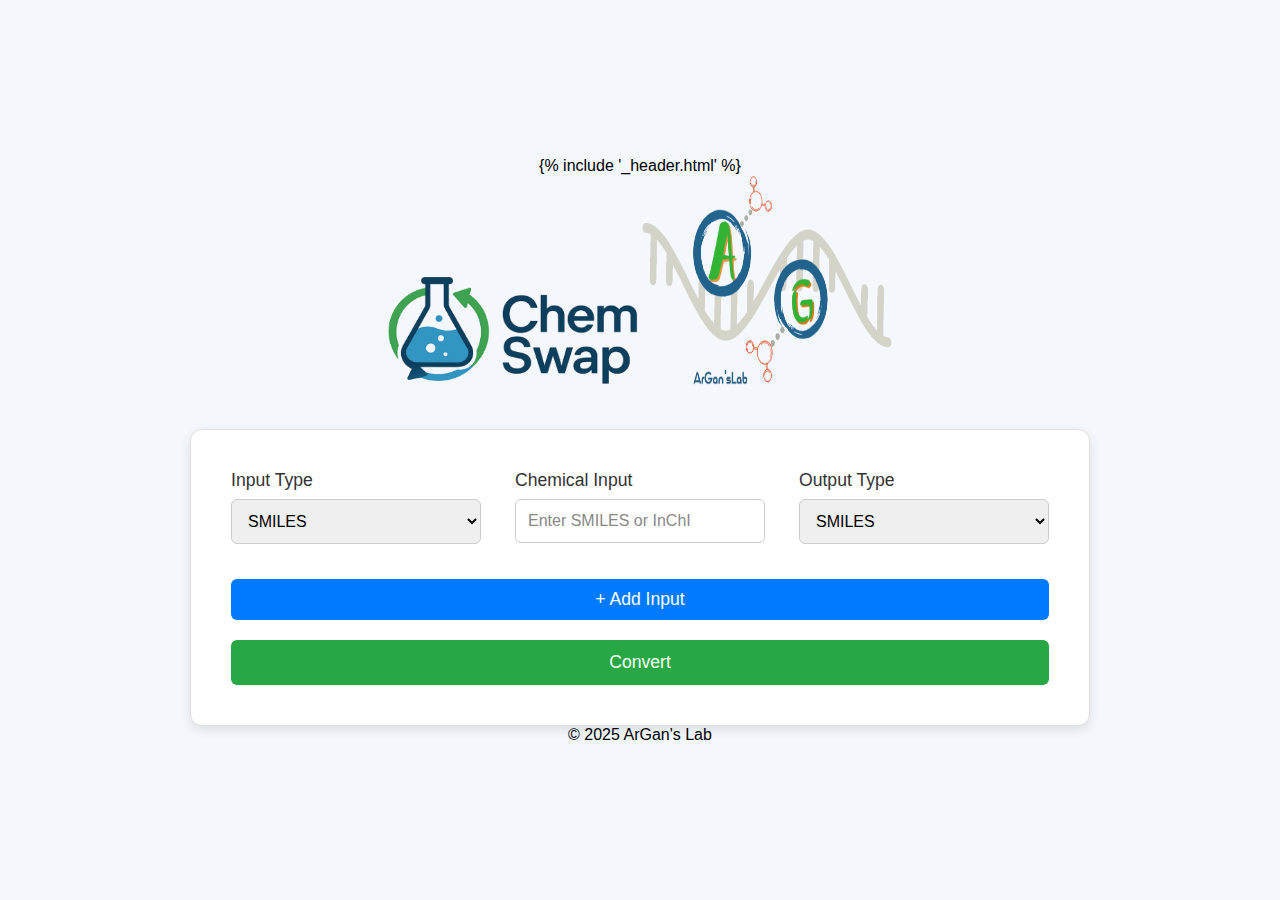
<file: templates/dashboard.html>
<!DOCTYPE html>
<html lang="en">
<head>
  <meta charset="UTF-8" />
  <meta name="viewport" content="width=device-width, initial-scale=1" />
  <title>ChemSwap</title>
  <link rel="stylesheet" href="/static/css/style.css" />
</head>
<body>
  {% include '_header.html' %}

  <div class="logo-wrapper">
    <img src="/static/images/logo.png" alt="ChemSwap Logo" width="250" height="110" />
    <img src="/static/images/arganslab-transparent-logo.png" alt="ArGansLabLogo" width="250" height="210" />
  </div>

  <div class="container">
    <div class="form-container">
      <form action="/convert" method="POST" id="conversion-form">
        <div id="input-rows">
          <div class="form-row">
            <div class="form-group">
              <label for="input_type">Input Type</label>
              <select class="input-type" name="input_type[]" required>
                <option value="SMILES">SMILES</option>
                <option value="InChi">InChI</option>
              </select>
            </div>

            <div class="form-group">
              <label for="chemical_input">Chemical Input</label>
              <input
                type="text"
                class="chemical-input"
                name="chemical_input[]"
                placeholder="Enter SMILES or InChI"
                required
              />
            </div>

            <div class="form-group output-group">
              <label for="output_type">Output Type</label>
              <select class="output-type" name="output_type[]" required>
                <option value="SMILES">SMILES</option>
                <option value="InChi">InChI</option>
                <option value="SDF">SDF</option>
                <option value="XYZ">XYZ</option>
              </select>
              <button
                type="button"
                class="delete-row-btn"
                aria-label="Delete row"
                title="Delete row"
              >
                −
              </button>
            </div>
          </div>
        </div>

        <button type="button" id="add-input-btn" class="add-input-btn">+ Add Input</button>
        <button type="submit" class="submit-btn">Convert</button>
      </form>
    </div>
  </div>

  <script>
    const inputRows = document.getElementById("input-rows");
    const addBtn = document.getElementById("add-input-btn");

    // Initial setup: hide delete button on first row
    const firstRow = inputRows.querySelector(".form-row");
    const firstDeleteBtn = firstRow.querySelector(".delete-row-btn");
    firstDeleteBtn.style.visibility = "hidden";

    // Function to add new row
    addBtn.addEventListener("click", () => {
      const newRow = firstRow.cloneNode(true);

      // Reset input fields
      newRow.querySelectorAll("input").forEach(input => (input.value = ""));
      newRow.querySelectorAll("select").forEach(select => (select.value = "SMILES"));

      // Show and attach delete button
      const delBtn = newRow.querySelector(".delete-row-btn");
      delBtn.style.visibility = "visible";
      delBtn.onclick = () => newRow.remove();

      inputRows.appendChild(newRow);
    });
  </script>

  <footer class="footer">
    <p>&copy; 2025 ArGan's Lab</p>
  </footer>
</body>
</html>
</file>
<file: static/css/style.css>
/* Global Styles */
* {
    margin: 0;
    padding: 0;
    box-sizing: border-box;
}

body {
    font-family: 'Arial', sans-serif;
    background-color: #f4f7fc;
    display: flex;
    justify-content: center;
    align-items: center;
    height: 100vh;
}

.container {
    width: 100%;
    max-width: 900px;
    padding: 30px;
    background-color: #ffffff;
    box-shadow: 0 4px 12px rgba(0, 0, 0, 0.1);
    border-radius: 12px;
    box-sizing: border-box;
    border: 1px solid #e0e0e0;
}

.form-container {
    width: 100%;
    padding: 10px;
}

.logo {
    display: flex;
    justify-content: center;
    align-items: center;
    margin-bottom: 30px;
}


/* Form Rows */
.form-row {
    display: flex;
    gap: 20px;
    flex-wrap: wrap;
    justify-content: space-between;
    margin-bottom: 25px;
    position: relative;
}

.form-group {
    width: 100%;
    max-width: 250px;
    display: flex;
    flex-direction: column;
}

label {
    font-size: 1.1rem;
    color: #333;
    margin-bottom: 8px;
    font-weight: 500;
}

input, select {
    padding: 12px;
    font-size: 1rem;
    border: 1px solid #ccc;
    border-radius: 6px;
    outline: none;
    transition: all 0.3s ease;
}

input:focus, select:focus {
    border-color: #000000;
    box-shadow: 0 0 5px rgba(0, 128, 0, 0.2);
}

input::placeholder {
    color: #888;
}

/* Add Row Button */
.add-input-btn {
    display: inline-block;
    background-color: #007BFF;
    color: white;
    padding: 10px 20px;
    border-radius: 6px;
    cursor: pointer;
    margin-top: 10px;
    font-size: 1.1rem;
    border: none;
    width: 100%;
    transition: all 0.3s ease;
}

.add-input-btn:hover {
    background-color: #0056b3;
}

/* Submit Button */
.submit-btn {
    background-color: #28a745;
    color: white;
    padding: 12px 20px;
    border: none;
    border-radius: 6px;
    cursor: pointer;
    font-size: 1.1rem;
    width: 100%;
    margin-top: 20px;
    transition: all 0.3s ease;
}

.submit-btn:hover {
    background-color: #1c7c31;
}

/* Delete Button */
.delete-row-btn {
    position: absolute;
    top: 0;
    right: 10px;
    background-color: #000000;
    color: white;
    border: none;
    border-radius: 50%;
    padding: 5px 10px;
    font-size: 1.5rem;
    cursor: pointer;
    transition: all 0.3s ease;
    display: flex;
    align-items: center;
    justify-content: center;
    width: 30px;
    height: 30px;
    font-weight: bold;
}

.delete-row-btn:hover {
    background-color: #c4c4c4;
}

.logout-button {
    position: absolute;
    top: 50px;
    right: 20px;
    background-color: #818181;
    color: #fff;
    padding: 10px 20px;
    border-radius: 6px;
    font-size: 1rem;
    font-weight: bold;
    text-decoration: none;
    border: none;
    cursor: pointer;
    transition: background-color 0.3s ease;
}

.logout-button:hover {
    background-color: #c4c4c4;
}

/* New Logo Styling */
.logo-wrapper {
    text-align: center;
    margin-bottom: 40px;
}

.logo-wrapper img {
    display: inline-block;
}

/* Adjust body for layout */
body {
    font-family: 'Arial', sans-serif;
    background-color: #f4f7fc;
    display: flex;
    flex-direction: column;
    align-items: center;
}

.welcome-message {
    position: fixed;
    top: 0;
    left: 0;
    width: 100%;
    background-color: #ebebeb;
    color: #333;
    font-size: 1rem;
    font-weight: 500;
    text-align: center;
    padding: 8px 0;
    z-index: 1000;
    border-bottom: 1px solid #ddd;
}


/* Responsive Styling */
@media screen and (max-width: 768px) {
    .form-row {
        flex-direction: column;
        align-items: flex-start;
    }

    .form-group {
        width: 100%;
    }
}
</file>
